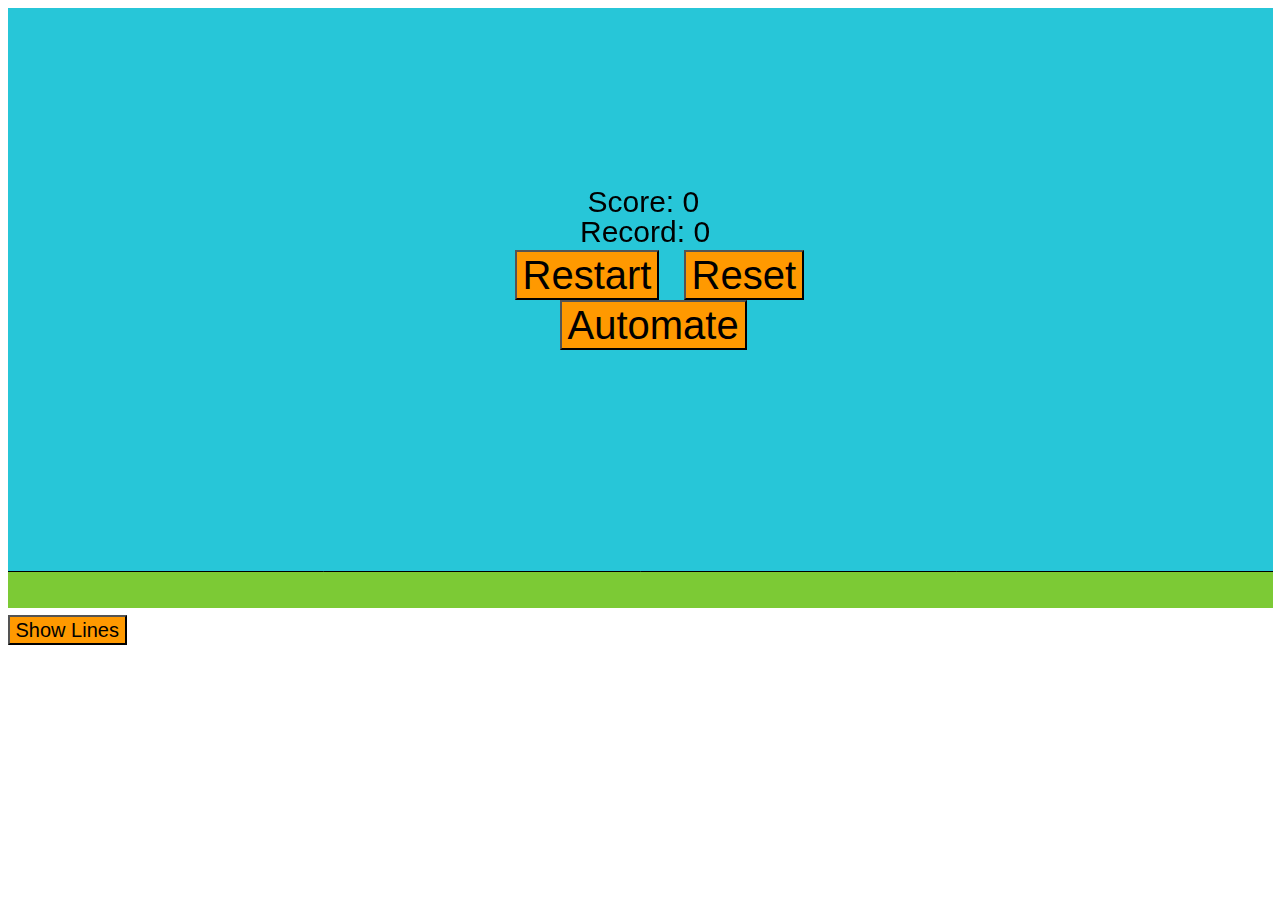
<file: src/index.html>
<html>
  <head>
    <meta charset="UTF-8">
    <link rel="stylesheet" href="style.css">

    <script language="javascript" type="text/javascript" src="libraries/p5.js"></script>
    <script language="javascript" src="libraries/p5.dom.js"></script>
    <script language="javascript" src="libraries/p5.sound.js"></script>

    <script language="javascript" type="text/javascript" src="bird.js"></script>
    <script language="javascript" type="text/javascript" src="pipe.js"></script>
    <script language="javascript" type="text/javascript" src="obstacle.js"></script>
    <script language="javascript" type="text/javascript" src="neural_network.js"></script>
    <script language="javascript" type="text/javascript" src="gui.js"></script>
    <script language="javascript" type="text/javascript" src="sketch.js"></script>
  </head>
  <body>
  </body>
</html>
</file>
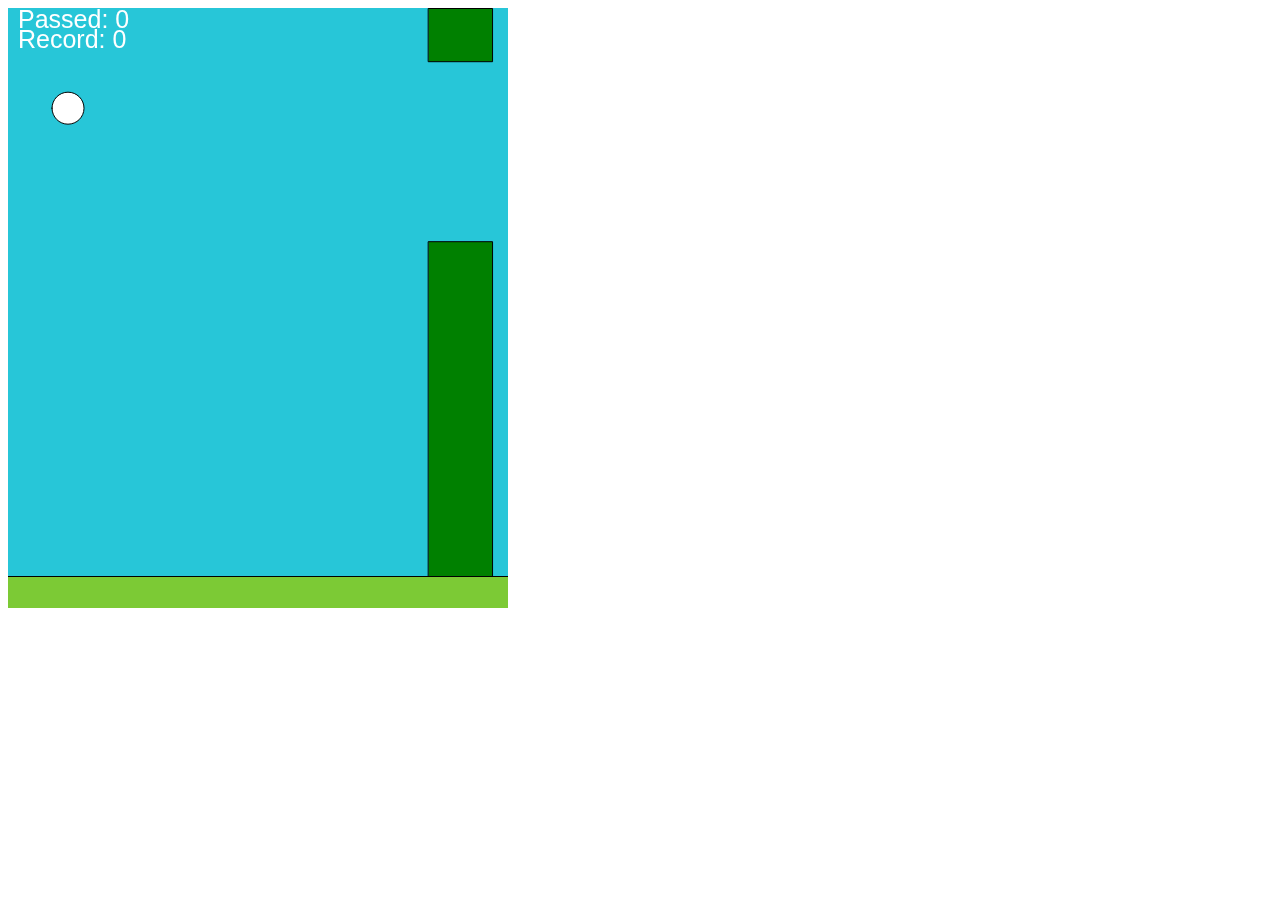
<file: v1/index.html>
<html>
  <head>
    <meta charset="UTF-8">
    <script language="javascript" type="text/javascript" src="libraries/p5.js"></script>
    <script language="javascript" src="libraries/p5.dom.js"></script>
    <script language="javascript" src="libraries/p5.sound.js"></script>
    <script language="javascript" type="text/javascript" src="sketch.js"></script>

    <script language="javascript" type="text/javascript" src="Bird.js"></script>
    <script language="javascript" type="text/javascript" src="Pipe.js"></script>

  </head>

  <body>
  </body>
</html>
</file>
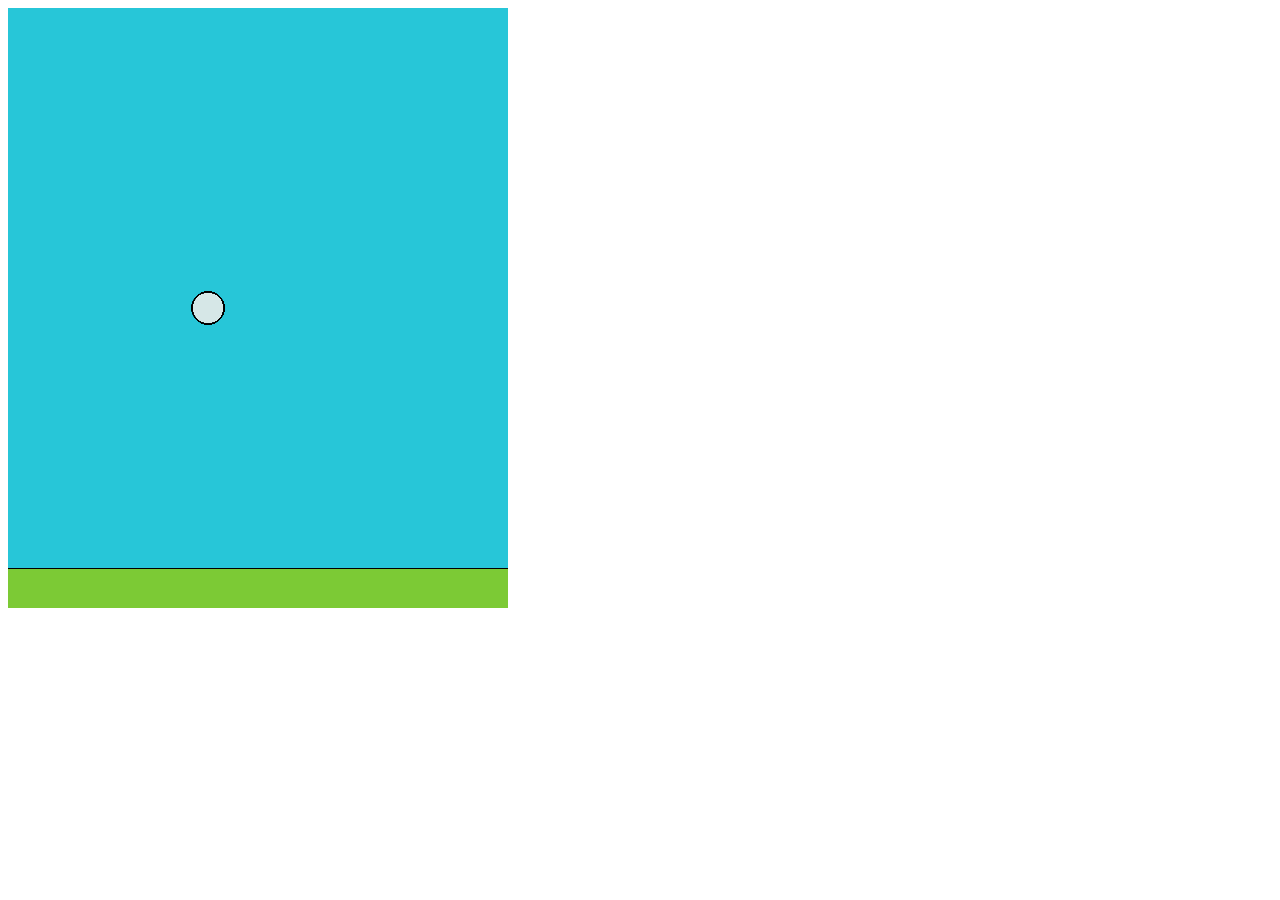
<file: old/v2/index.html>
<html>
    <head>
        <title> Flappy Bird </title>
        <meta charset="UTF-8">
        <script language="javascript" type="text/javascript" src="libraries/p5.js"></script>
        <script language="javascript" src="libraries/p5.dom.js"></script>
        <script language="javascript" src="libraries/p5.sound.js"></script>
        <script language="javascript" type="text/javascript" src="sketch.js"></script>
        <script language="javascript" type="text/javascript" src="Bird.js"></script>
        <script language="javascript" type="text/javascript" src="Pipe.js"></script>
        <script language="javascript" type="text/javascript" src="Ground.js"></script>
        
        <script language="javascript" type="text/javascript" src="NeuralNetwork.js"></script>
        <script language="javascript" type="text/javascript" src="Utils.js"></script>
    </head>

    <body>
    </body>
</html>
</file>
<file: src/style.css>
.restart {
	background-color: rgb(255, 153, 0);
	font: bold;
	font-style: normal;
	font-size: 40px;
	height: 50px;
	width: fit-content;
}

.reset {
	background-color: rgb(255, 153, 0);
	font: bold;
	font-style: normal;
	font-size: 40px;
	height: 50px;
	width: fit-content;
 }

.automate {
	background-color: rgb(255, 153, 0);
	font: bold;
	font-style: normal;
	font-size: 40px;
	height: 50px;
	width: fit-content;
}

 .stop {
	background-color: rgb(255, 153, 0);
	font: bold;
	font-style: normal;
	font-size: 20px;
	height: 30px;
	width: fit-content;
	text-align: center;
	left: 100px;
 }

.lines {
	background-color: rgb(255, 153, 0);
	font-display: initial;
	font-style: normal;
	font: bold;
	font-style: normal;
	font-size: 20px;
	height: 30px;
	width: fit-content;
	text-align: center;
}

/* ----------------------------------------- */

.score {
	font-family: Arial, Helvetica, sans-serif;
	font-size: 30px;
	font: bold;
}

.record {
	font-family: Arial, Helvetica, sans-serif;
	font-size: 30px;
	font: bold;
}

.flexbox {
	display: flex;
	z-index: 10;
}
</file>
